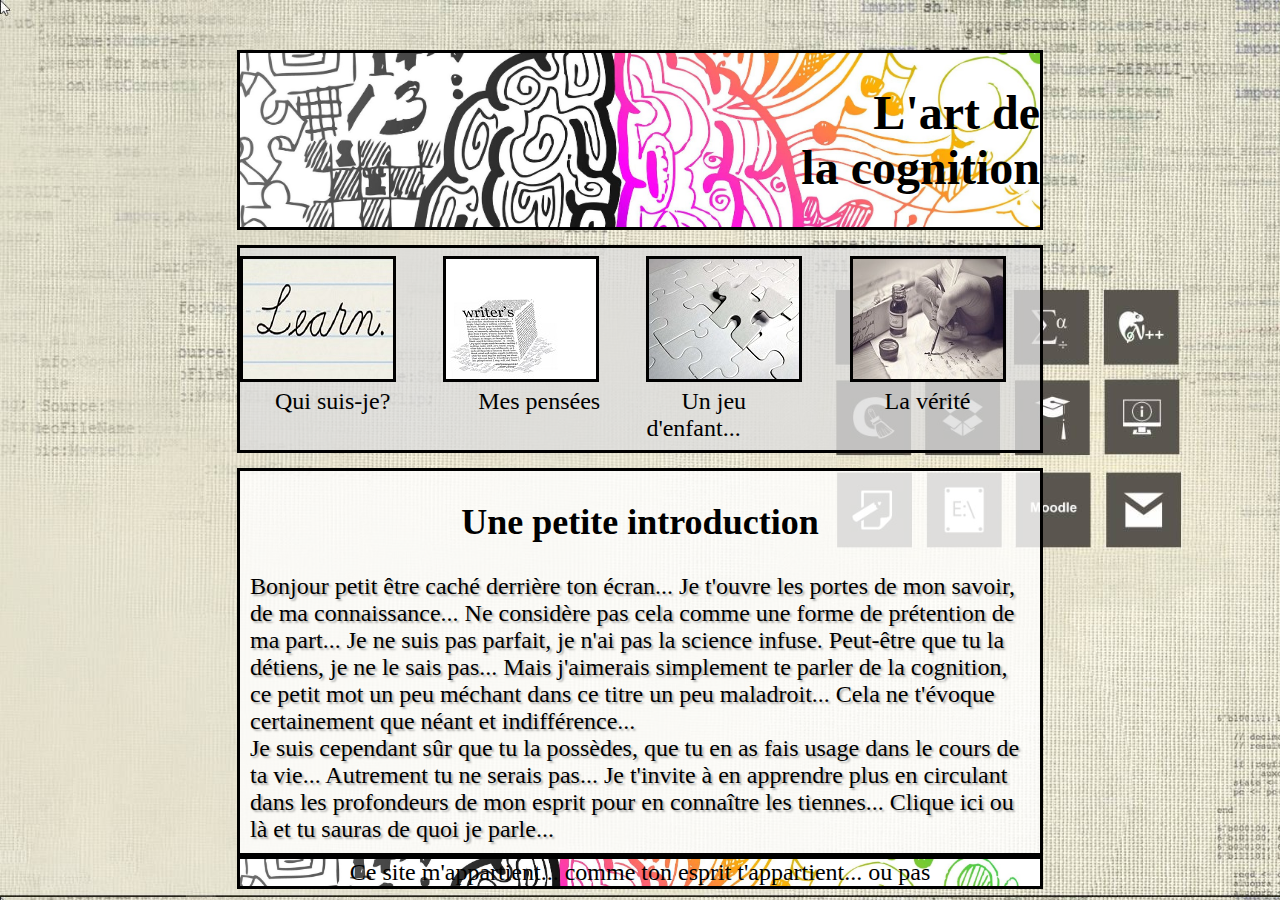
<file: index.html>
<!DOCTYPE html>
<html>

	<head>
		
		<title>Parle-moi </title>
		
		<meta charset="UTF-8"/>
		
		<meta name="viewport" content="width=device-width, initial-scale=1, shrink-to-fit=no">
		
		<link rel="stylesheet" href="https://stackpath.bootstrapcdn.com/bootstrap/4.1.1/css/bootstrap.min.css" 
		integrity="sha384-WskhaSGFgHYWDcbwN70/dfYBj47jz9qbsMId/iRN3ewGhXQFZCSftd1LZCfmhktB" crossorigin="anonymous">
		<link rel="stylesheet" type="text/css" href="css/styles.css"/>
	
	</head>


	
	<body style="background-image:url(asset/brain.jpg);background-size:cover;" >
	
		<header>
	
			<h1> L'art de <br>la cognition</br></h1>

		</header>
	
			<nav>
					<div class="section group">
						
							<div class="col span_1_of_4">
							<img src="asset/apprends1.jpg">
							<a href="moi.html">Qui suis-je?</a>
						</div>
							
							<div class="col span_1_of_4">
							<img src="asset/write1.jpeg">
							<a href="ecrits.html">Mes pensées</a>
							
						</div>
						
							<div class="col span_1_of_4">
							<img src="asset/game1.jpg">
							<a href="enigmes.html">Un jeu d'enfant...</a>
						</div>
						
							<div class="col span_1_of_4">
							<img src="asset/book1.jpg">
							<a href="verite.html"> La vérité</a>
						</div>
					
					</div>				
			</nav>
	
	<div class="section group">
	
		<article>
		
			<h2> Une petite introduction </h2>
			
				<p>Bonjour petit être caché derrière ton écran... 
				Je t'ouvre les portes de mon savoir, de ma connaissance...
				Ne considère pas cela comme une forme de prétention de ma part... 
				Je ne suis pas parfait, je n'ai pas la science infuse.
				Peut-être que tu la détiens, je ne le sais pas... Mais j'aimerais 
				simplement te parler de la cognition, ce petit mot un peu
				méchant dans ce titre un peu maladroit... 
				Cela ne t'évoque certainement que néant et indifférence...
				<br> Je suis cependant sûr que tu la possèdes, que tu en as fais 
				usage dans le cours de ta vie... Autrement tu ne serais pas...
				Je t'invite à en apprendre plus en circulant dans les 
				profondeurs de mon esprit pour en connaître les tiennes... 
				Clique ici ou là et tu sauras de quoi je parle...
				</br></p>
				
		</article>
			
	</div>


		<script src="https://code.jquery.com/jquery-3.3.1.slim.min.js" 
			integrity="sha384-q8i/X+965DzO0rT7abK41JStQIAqVgRVzpbzo5smXKp4YfRvH+8abtTE1Pi6jizo" crossorigin="anonymous"></script>
		<script src="https://cdnjs.cloudflare.com/ajax/libs/popper.js/1.14.3/umd/popper.min.js" 
			integrity="sha384-ZMP7rVo3mIykV+2+9J3UJ46jBk0WLaUAdn689aCwoqbBJiSnjAK/l8WvCWPIPm49" crossorigin="anonymous"></script>
		<script src="https://stackpath.bootstrapcdn.com/bootstrap/4.1.1/js/bootstrap.min.js" 
			integrity="sha384-smHYKdLADwkXOn1EmN1qk/HfnUcbVRZyYmZ4qpPea6sjB/pTJ0euyQp0Mk8ck+5T" crossorigin="anonymous"></script>

			<footer>
	
					<center>Ce site m'appartient... comme ton esprit t'appartient... ou pas<center>
	
			</footer>

</body>

</html>
</file>
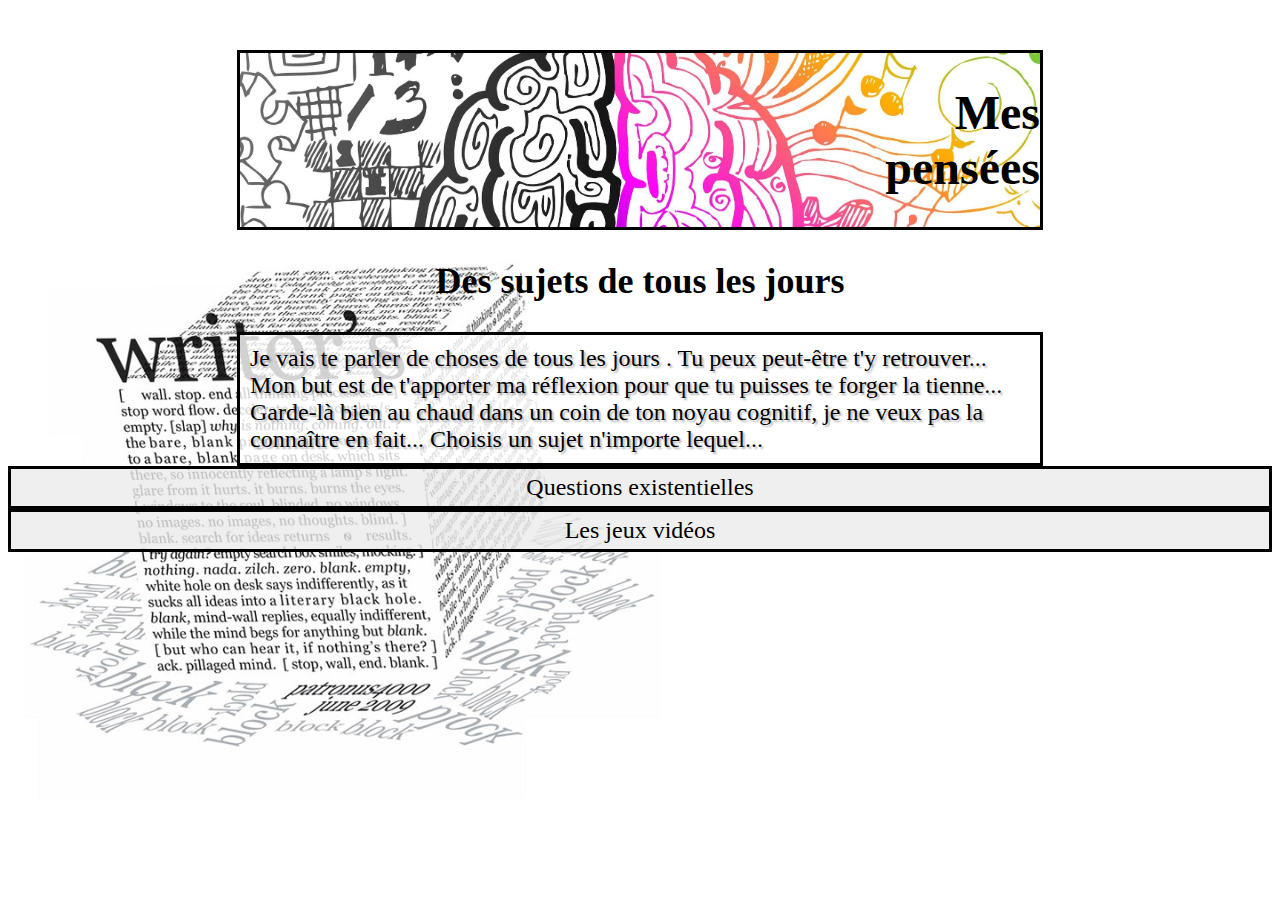
<file: ecrits.html>
<!DOCTYPE html>
<html>
	<head>
		<title> Mes écrits </title>
		<meta charset="UTF-8"/>
		<meta name="viewport" content="width=device-width, initial-scale=1, shrink-to-fit=no">
		<script src="https://ajax.googleapis.com/ajax/libs/jquery/1.11.3/jquery.min.js"></script>
		<script> 
$(document).ready(function(){
$("#flip").click(function(){
    $("#panel").slideToggle("slow");
});
});
</script>
		<link rel="stylesheet" href="https://stackpath.bootstrapcdn.com/bootstrap/4.1.1/css/bootstrap.min.css" 
		integrity="sha384-WskhaSGFgHYWDcbwN70/dfYBj47jz9qbsMId/iRN3ewGhXQFZCSftd1LZCfmhktB" crossorigin="anonymous">
		<link rel="stylesheet" type="text/css" href="css/styles.css"/>
	</head>
	
	<body style="background-image:url(asset/write.jpeg);background-size:cover;" >
	
	<header>
		<h1>Mes<br> pensées</br></h1>
	</header>

	<div class="talk";>
	
	<h2> Des sujets de tous les jours </h2>
	
		<article>
			
				<p> Je vais te parler de choses de tous les jours . Tu peux peut-être t'y retrouver...
				Mon but est de t'apporter ma réflexion pour que tu puisses te forger la tienne...
				Garde-là bien au chaud dans un coin de ton noyau cognitif, je ne veux pas la connaître en fait...
				Choisis un sujet n'importe lequel... 
				</p>
		</article>
	</div>
	
	<div id="flip">Questions existentielles</div>
	
	<div id="panel">
		<p> Y a-t-il une vie après la mort?
		<br> Quel est le premier? L'oeuf ou la poule?</br>
		Plus tu étudies, plus tu apprends. Plus tu apprends, plus tu oublies. 
		Plus tu oublies, moins t’en sais. Alors à quoi ça sert d’étudier?</br>
		Pourquoi faut-il appuyer sur la touche « Démarrer » pour fermer un ordinateur?</br>
		Un aveugle qui prédit l’avenir, est-ce qu’on appelle ça un voyant non-voyant?</br>
		Si la vue d’un bureau encombré évoque un esprit encombré, que penser d’un bureau vide?</br>
		
		</div>
		
	<div id="flip">Les jeux vidéos</div>
	
	<div id="panel">
	<p> Dis-moi à quel jeu vidéo tu joues, je te dirai qui tu es....
		<br>Tu aimes peut-être les rôles de guerrier, de killer implacable </br>ou de justicier capable d'abattre les monstres les plus hideux ? 
		C'est sans doute une façon d'exprimer des émotions qui bouillonnent en vous. Selon certains psys, les jeux, bien que souvent basés sur le combat et l'agressivité, ne sont pas à la source de cette violence. 
		<br>Mais ils nous révèlent les pulsions violentes qui sommeillent en nous... </br>
</p>
	
	</div>
	
	
	</body>
</html>
</file>
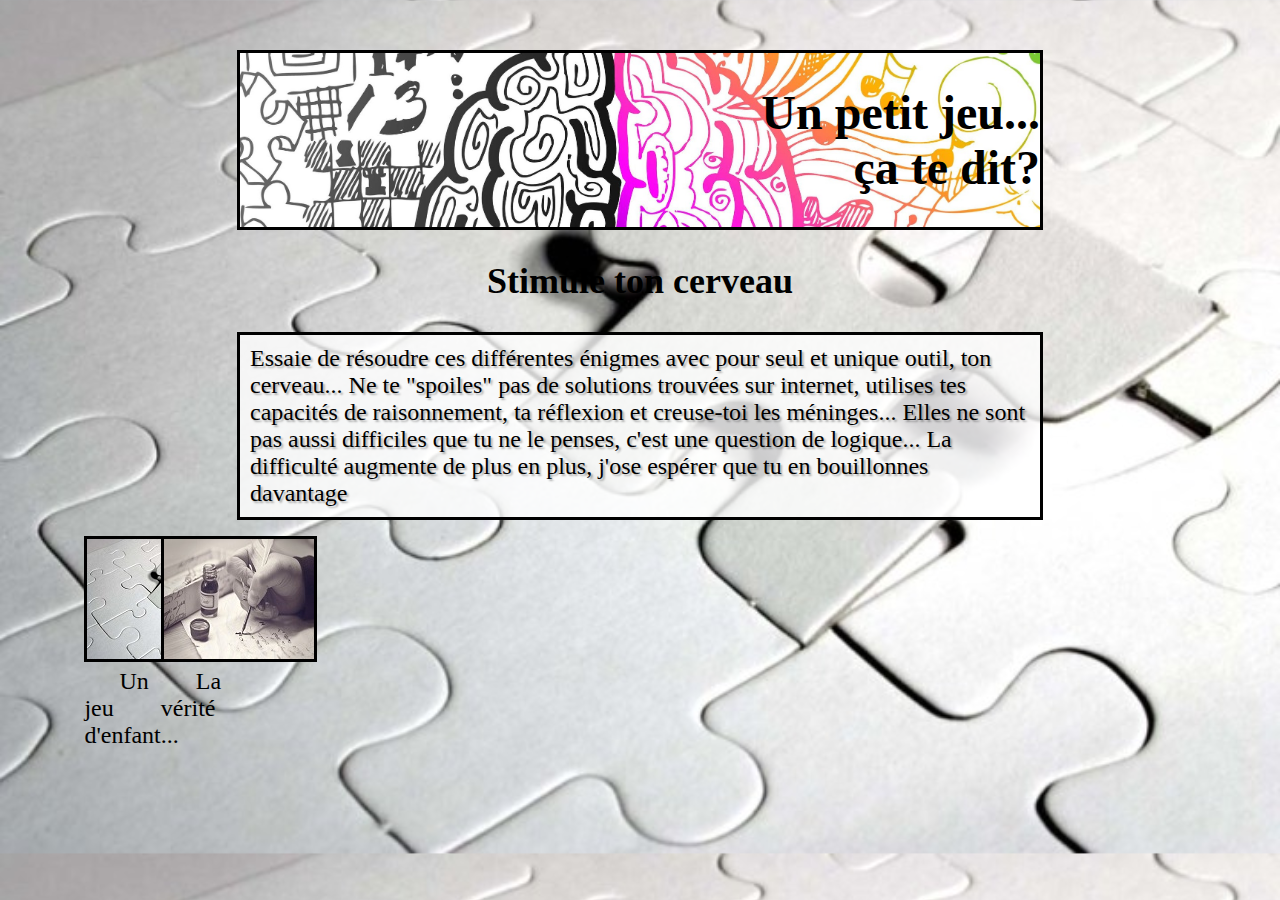
<file: enigmes.html>
<!DOCTYPE html>
<html>
	<head>
		<title>Stimule-toi</title>
		<meta charset="UTF-8"/>
		<meta name="viewport" content="width=device-width, initial-scale=1, shrink-to-fit=no">
		
		<link rel="stylesheet" href="https://stackpath.bootstrapcdn.com/bootstrap/4.1.1/css/bootstrap.min.css" 
		integrity="sha384-WskhaSGFgHYWDcbwN70/dfYBj47jz9qbsMId/iRN3ewGhXQFZCSftd1LZCfmhktB" crossorigin="anonymous">
		<link rel="stylesheet" type="text/css" href="css/styles.css"/>
	</head>
	
	<body style="background-image:url(asset/game.jpg);background-size:cover;" >
	
	<header>
		<h1>Un petit jeu...<br> ça te dit?</br></h1>
	</header>
	
	
		<h2>Stimule ton cerveau</h2>
			<article>
				<p>Essaie de résoudre ces différentes énigmes avec pour seul et unique outil, ton cerveau...
				Ne te "spoiles" pas de solutions trouvées sur internet, utilises tes capacités de raisonnement,
				ta réflexion et creuse-toi les méninges... Elles ne sont pas aussi difficiles que tu ne le penses,
				c'est une question de logique... 
				La difficulté augmente de plus en plus, j'ose espérer que tu en bouillonnes davantage</p>
			</article>
			
			<div class="section group">
						
							<div class="col span_1_of_4">
							
								
							
							<div class="col span_1_of_4">
						
						</div>
						
							<div class="col span_1_of_4">
							<img src="asset/game1.jpg">
							<a href="enigmes.html">Un jeu d'enfant...</a>
						</div>
						
							<div class="col span_1_of_4">
							<img src="asset/book1.jpg">
							<a href="verite.html"> La vérité</a>
						</div>
					
					</div>				
	
	</body>
</file>
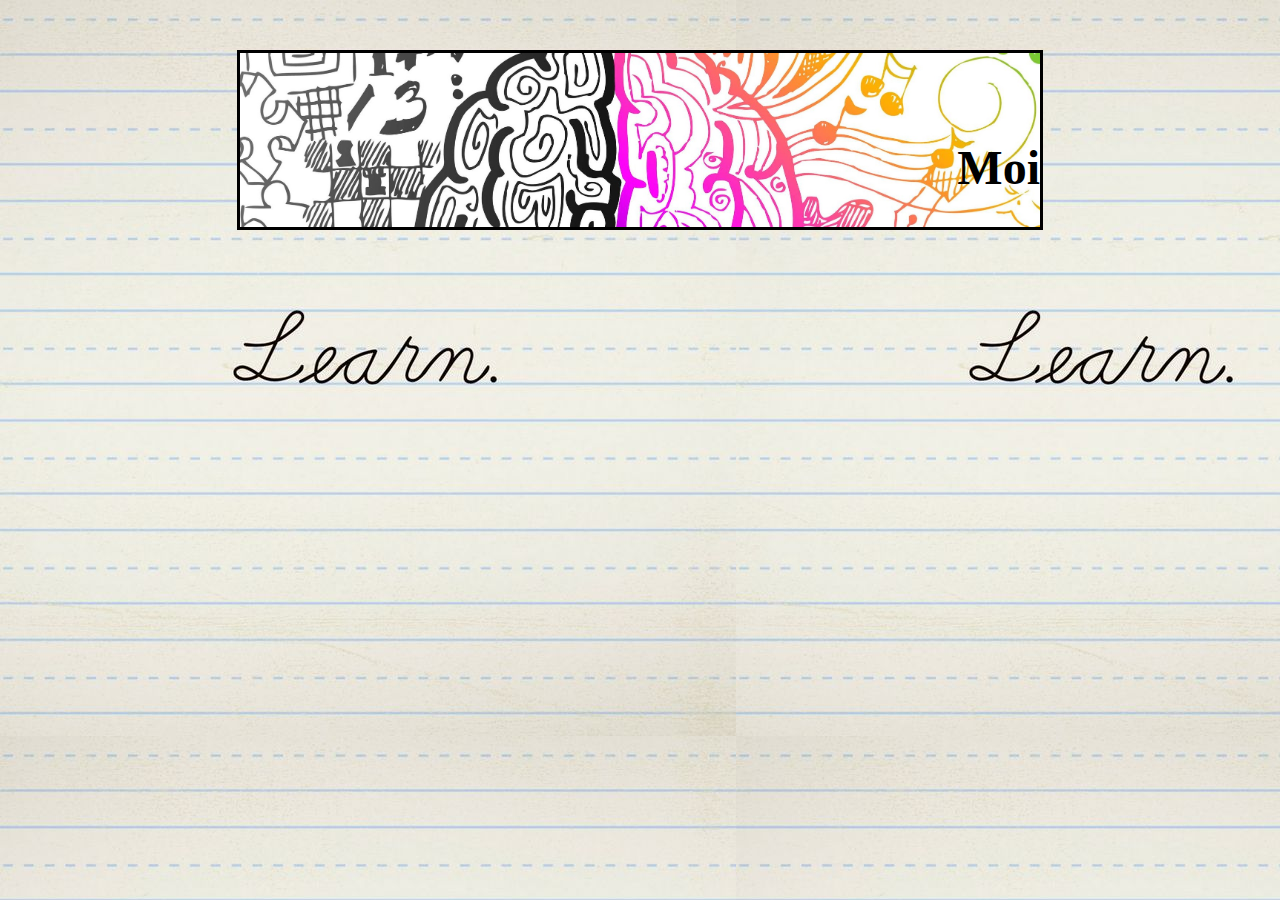
<file: moi.html>
<!DOCTYPE html>
<html>
	
	<head>
		
		<title>Je suis...</title>
		<meta charset="UTF-8"/>
		<meta name="viewport" content="width=device-width, initial-scale=1, shrink-to-fit=no">
		
		<link rel="stylesheet" href="https://stackpath.bootstrapcdn.com/bootstrap/4.1.1/css/bootstrap.min.css" 
		integrity="sha384-WskhaSGFgHYWDcbwN70/dfYBj47jz9qbsMId/iRN3ewGhXQFZCSftd1LZCfmhktB" crossorigin="anonymous">
		<link rel="stylesheet" type="text/css" href="css/styles.css"/>
	
	</head>
	
	<body style="background-image: url(asset/learn.jpg)">
			
			<header>
	
			<h1><br>Moi</br></h1>

		</header>
</file>
<file: css/styles.css>
header, nav, article, footer {
		
		width: 800px;
		margin: 0 auto;
		
	}

	header {
		
		border: 3px solid;
		background: url(../asset/br.jpg);
		background-size:cover;
		height:0 auto;
		margin-top: 50px;	
		color: black;
	}
	
	footer {
		
		border: 3px solid;
		background: url(../asset/br.jpg);
		background-size:cover;
		height:0 auto;	
		color: black;
		text-align:left;
	}
		
	img {
		
		border: 3px solid;
		
	}

	h1 {
		
		text-align:right;

	}

	nav ul li {
		
		display: inline-block;
		margin-right: 55px;
	}

	a {
		text-decoration: none;
		color: black;
		margin-left: 35px;
	}

	body {
		
		font-family: Cookie;
		font-size: 150%;
		height: 100%;
	}

	article {
		
		background-color: rgba(255,255,255,0.8);
		border: 3px solid;

	}
	#panel, #flip {
		padding: 5px;
		text-align: center;
		background-color: rgba(235,235,235,0.8);
		border: 3px solid;
	}

	#flip {
		
		
		
	}
	
	#panel {
		padding: 100px;
		display: none;
	}
	
	article p {
		
		margin-left: 10px;
		margin-right: 10px;
		margin-top: 10px;
		margin-bottom: 10px;
		text-shadow: 2px 2px 2px rgba(0,0,0,0.3);
		
	}

	h2 {
		
		text-align:center;
		
	}


	nav {
		
		margin-top: 15px;
		font-family: Cookie;
		border: 3px solid;
		background-color: rgba(220,220,220,0.8);
		margin-bottom: 15px;
	}

	.section {
		clear: both;
		padding: 0px;
		margin: 0px;
	}

	.col {
		display: block;
		float:left;
		margin: 1% 0 1% 1.6%;
	}
	.col:first-child { margin-left: 0; }

	.group:before,
	.group:after { content:""; display:table; }
	.group:after { clear:both;}

	.span_4_of_4 {
		width: 100%;
	}
	.span_3_of_4 {
		width: 74.6%;
	}
	.span_2_of_4 {
		width: 49.2%;
	}
	.span_1_of_4 {
		width: 23.8%;
	}

	@media only screen and (max-width: 480px) {
		.col {  margin: 1% 0 1% 0%; }
		.span_1_of_4, .span_2_of_4, .span_3_of_4, .span_4_of_4 .myintro article h2 p{ width: 100%; }
	}

	.myintro {
		
		margin-top:15px;
	}
</file>
